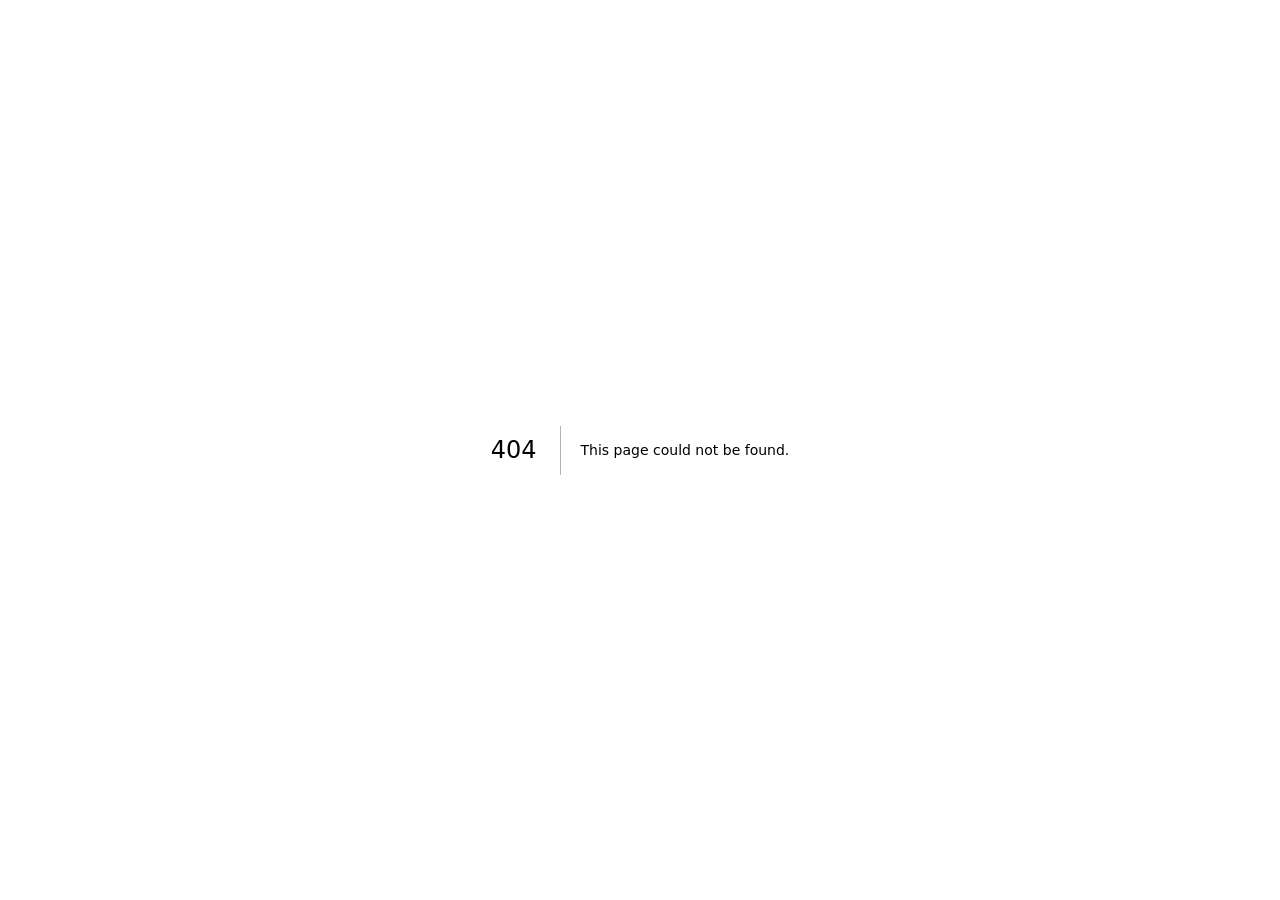
<file: thomson-reserve/404/index.html>
<!DOCTYPE html><html lang="en-SG" class="inter_fe8b9d92-module__LINzvG__variable playfair_display_a7754305-module__zcdn3q__variable h-full antialiased"><head><meta charSet="utf-8"/><meta name="viewport" content="width=device-width, initial-scale=1, viewport-fit=cover"/><link rel="stylesheet" href="/thomson-reserve/_next/static/chunks/22x0kp5zjnxt_.css" data-precedence="next"/><link rel="preload" as="script" fetchPriority="low" href="/thomson-reserve/_next/static/chunks/310vm2bl3xxpt.js"/><script src="/thomson-reserve/_next/static/chunks/0eo1cde-rr3bs.js" async=""></script><script src="/thomson-reserve/_next/static/chunks/1rj7ns8rte9vc.js" async=""></script><script src="/thomson-reserve/_next/static/chunks/1hvn21qez9o-j.js" async=""></script><script src="/thomson-reserve/_next/static/chunks/turbopack-02lyaqqagzxd0.js" async=""></script><script src="/thomson-reserve/_next/static/chunks/3fntmmi971322.js" async=""></script><meta name="robots" content="noindex"/><meta name="theme-color" content="#0b0e13"/><title>Thomson Reserve · 3D Unit Explorer</title><meta name="description" content="Explore Thomson Reserve in 3D at its real Singapore location — pick any unit by block, stack and floor, see its floor plan, facing, sun path and the indicative view from the unit."/><link rel="icon" href="/thomson-reserve/favicon.ico?favicon.2vob68tjqpejf.ico" sizes="256x256" type="image/x-icon"/><meta name="next-size-adjust" content=""/><title>404: This page could not be found.</title><script src="/thomson-reserve/_next/static/chunks/0cz1d0mv5g_q7.js" noModule=""></script></head><body class="h-full"><div hidden=""><!--$--><!--/$--></div><div style="font-family:system-ui,&quot;Segoe UI&quot;,Roboto,Helvetica,Arial,sans-serif,&quot;Apple Color Emoji&quot;,&quot;Segoe UI Emoji&quot;;height:100vh;text-align:center;display:flex;flex-direction:column;align-items:center;justify-content:center"><div><style>body{color:#000;background:#fff;margin:0}.next-error-h1{border-right:1px solid rgba(0,0,0,.3)}@media (prefers-color-scheme:dark){body{color:#fff;background:#000}.next-error-h1{border-right:1px solid rgba(255,255,255,.3)}}</style><h1 class="next-error-h1" style="display:inline-block;margin:0 20px 0 0;padding:0 23px 0 0;font-size:24px;font-weight:500;vertical-align:top;line-height:49px">404</h1><div style="display:inline-block"><h2 style="font-size:14px;font-weight:400;line-height:49px;margin:0">This page could not be found.</h2></div></div></div><!--$--><!--/$--><script src="/thomson-reserve/_next/static/chunks/310vm2bl3xxpt.js" id="_R_" async=""></script><script>(self.__next_f=self.__next_f||[]).push([0])</script><script>self.__next_f.push([1,"1:\"$Sreact.fragment\"\n2:I[39756,[\"/thomson-reserve/_next/static/chunks/3fntmmi971322.js\"],\"default\"]\n3:I[37457,[\"/thomson-reserve/_next/static/chunks/3fntmmi971322.js\"],\"default\"]\n4:I[97367,[\"/thomson-reserve/_next/static/chunks/3fntmmi971322.js\"],\"OutletBoundary\"]\n5:\"$Sreact.suspense\"\n8:I[97367,[\"/thomson-reserve/_next/static/chunks/3fntmmi971322.js\"],\"ViewportBoundary\"]\na:I[97367,[\"/thomson-reserve/_next/static/chunks/3fntmmi971322.js\"],\"MetadataBoundary\"]\nc:I[68027,[\"/thomson-reserve/_next/static/chunks/3fntmmi971322.js\"],\"default\",1]\n:HL[\"/thomson-reserve/_next/static/chunks/22x0kp5zjnxt_.css\",\"style\"]\n7:X\n0:{\"P\":null,\"c\":[\"\",\"_not-found\",\"\"],\"q\":\"\",\"i\":false,\"f\":[[[\"\",{\"children\":[\"/_not-found\",{\"children\":[\"__PAGE__\",{},\"$undefined\",\"$undefined\",4608]},\"$undefined\",\"$undefined\",4608]},\"$undefined\",\"$undefined\",4624],[[\"$\",\"$1\",\"c\",{\"children\":[[[\"$\",\"link\",\"0\",{\"rel\":\"stylesheet\",\"href\":\"/thomson-reserve/_next/static/chunks/22x0kp5zjnxt_.css\",\"precedence\":\"next\",\"crossOrigin\":\"$undefined\",\"nonce\":\"$undefined\"}],[\"$\",\"script\",\"script-0\",{\"src\":\"/thomson-reserve/_next/static/chunks/3fntmmi971322.js\",\"async\":true,\"nonce\":\"$undefined\"}]],[\"$\",\"html\",null,{\"lang\":\"en-SG\",\"className\":\"inter_fe8b9d92-module__LINzvG__variable playfair_display_a7754305-module__zcdn3q__variable h-full antialiased\",\"children\":[\"$\",\"body\",null,{\"className\":\"h-full\",\"children\":[\"$\",\"$L2\",null,{\"parallelRouterKey\":\"children\",\"error\":\"$undefined\",\"errorStyles\":\"$undefined\",\"errorScripts\":\"$undefined\",\"template\":[\"$\",\"$L3\",null,{}],\"templateStyles\":\"$undefined\",\"templateScripts\":\"$undefined\",\"notFound\":[[[\"$\",\"title\",null,{\"children\":\"404: This page could not be found.\"}],[\"$\",\"div\",null,{\"style\":{\"fontFamily\":\"system-ui,\\\"Segoe UI\\\",Roboto,Helvetica,Arial,sans-serif,\\\"Apple Color Emoji\\\",\\\"Segoe UI Emoji\\\"\",\"height\":\"100vh\",\"textAlign\":\"center\",\"display\":\"flex\",\"flexDirection\":\"column\",\"alignItems\":\"center\",\"justifyContent\":\"center\"},\"children\":[\"$\",\"div\",null,{\"children\":[[\"$\",\"style\",null,{\"dangerouslySetInnerHTML\":{\"__html\":\"body{color:#000;background:#fff;margin:0}.next-error-h1{border-right:1px solid rgba(0,0,0,.3)}@media (prefers-color-scheme:dark){body{color:#fff;background:#000}.next-error-h1{border-right:1px solid rgba(255,255,255,.3)}}\"}}],[\"$\",\"h1\",null,{\"className\":\"next-error-h1\",\"style\":{\"display\":\"inline-block\",\"margin\":\"0 20px 0 0\",\"padding\":\"0 23px 0 0\",\"fontSize\":24,\"fontWeight\":500,\"verticalAlign\":\"top\",\"lineHeight\":\"49px\"},\"children\":404}],[\"$\",\"div\",null,{\"style\":{\"display\":\"inline-block\"},\"children\":[\"$\",\"h2\",null,{\"style\":{\"fontSize\":14,\"fontWeight\":400,\"lineHeight\":\"49px\",\"margin\":0},\"children\":\"This page could not be found.\"}]}]]}]}]],[]],\"forbidden\":\"$undefined\",\"unauthorized\":\"$undefined\"}]}]}]]}],{\"children\":[[\"$\",\"$1\",\"c\",{\"children\":[null,[\"$\",\"$L2\",null,{\"parallelRouterKey\":\"children\",\"error\":\"$undefined\",\"errorStyles\":\"$undefined\",\"errorScripts\":\"$undefined\",\"template\":[\"$\",\"$L3\",null,{}],\"templateStyles\":\"$undefined\",\"templateScripts\":\"$undefined\",\"notFound\":\"$undefined\",\"forbidden\":\"$undefined\",\"unauthorized\":\"$undefined\"}]]}],{\"children\":[[\"$\",\"$1\",\"c\",{\"children\":[[[\"$\",\"title\",null,{\"children\":\"404: This page could not be found.\"}],[\"$\",\"div\",null,{\"style\":\"$0:f:0:1:0:props:children:1:props:children:props:children:props:notFound:0:1:props:style\",\"children\":[\"$\",\"div\",null,{\"children\":[[\"$\",\"style\",null,{\"dangerouslySetInnerHTML\":{\"__html\":\"body{color:#000;background:#fff;margin:0}.next-error-h1{border-right:1px solid rgba(0,0,0,.3)}@media (prefers-color-scheme:dark){body{color:#fff;background:#000}.next-error-h1{border-right:1px solid rgba(255,255,255,.3)}}\"}}],[\"$\",\"h1\",null,{\"className\":\"next-error-h1\",\"style\":\"$0:f:0:1:0:props:children:1:props:children:props:children:props:notFound:0:1:props:children:props:children:1:props:style\",\"children\":404}],[\"$\",\"div\",null,{\"style\":\"$0:f:0:1:0:props:children:1:props:children:props:children:props:notFound:0:1:props:children:props:children:2:props:style\",\"children\":[\"$\",\"h2\",null,{\"style\":\"$0:f:0:1:0:props:children:1:props:children:props:children:props:notFound:0:1:props:children:props:children:2:props:children:props:style\",\"children\":\"This page could not be found.\"}]}]]}]}]],null,[\"$\",\"$L4\",null,{\"children\":[\"$\",\"$5\",null,{\"name\":\"Next.MetadataOutlet\",\"children\":\"$@6\"}]}]]}],{},null,false,null]},null,false,\"$7\"]},null,false,null],[\"$\",\"$1\",\"h\",{\"children\":[[\"$\",\"meta\",null,{\"name\":\"robots\",\"content\":\"noindex\"}],[\"$\",\"$L8\",null,{\"children\":\"$L9\"}],[\"$\",\"div\",null,{\"hidden\":true,\"children\":[\"$\",\"$La\",null,{\"children\":[\"$\",\"$5\",null,{\"name\":\"Next.Metadata\",\"children\":\"$Lb\"}]}]}],[\"$\",\"meta\",null,{\"name\":\"next-size-adjust\",\"content\":\"\"}]]}],false]],\"m\":\"$undefined\",\"G\":[\"$c\",[[\"$\",\"link\",\"0\",{\"rel\":\"stylesheet\",\"href\":\"/thomson-reserve/_next/static/chunks/22x0kp5zjnxt_.css\",\"precedence\":\"next\",\"crossOrigin\":\"$undefined\",\"nonce\":\"$undefined\"}]]],\"S\":true,\"h\":null,\"r\":\"$undefined\",\"s\":\"$undefined\",\"a\":\"$undefined\",\"l\":\"$undefined\",\"p\":\"$undefined\",\"d\":\"$undefined\",\"b\":\"M-rBvxcfan96Bwyh0LAk3\"}\n7:C\n9:[[\"$\",\"meta\",\"0\",{\"charSet\":\"utf-8\"}],[\"$\",\"meta\",\"1\",{\"name\":\"viewport\",\"content\":\"width=device-width, initial-scale=1, viewport-fit=cover\"}],[\"$\",\"meta\",\"2\",{\"name\":\"theme-color\",\"content\":\"#0b0e13\"}]]\nd:I[27201,[\"/thomson-reserve/_next/static/chunks/3fntmmi971322.js\"],\"IconMark\"]\n6:null\nb:[[\"$\",\"title\",\"0\",{\"children\":\"Thomson Reserve · 3D Unit Explorer\"}],[\"$\",\"meta\",\"1\",{\"name\":\"description\",\"content\":\"Explore Thomson Reserve in 3D at its real Singapore location — pick any unit by block, stack and floor, see its floor plan, facing, sun path and the indicative view from the unit.\"}],[\"$\",\"link\",\"2\",{\"rel\":\"icon\",\"href\":\"/thomson-reserve/favicon.ico?favicon.2vob68tjqpejf.ico\",\"sizes\":\"256x256\",\"type\":\"image/x-icon\"}],[\"$\",\"$Ld\",\"3\",{}]]\n"])</script></body></html>
</file>
<file: thomson-reserve/_next/static/chunks/22x0kp5zjnxt_.css>
@font-face{font-family:Inter;font-style:normal;font-weight:100 900;font-display:swap;src:url(../media/2c55a0e60120577a-s.0-dom-5bn10r2.woff2)format("woff2");unicode-range:U+460-52F,U+1C80-1C8A,U+20B4,U+2DE0-2DFF,U+A640-A69F,U+FE2E-FE2F}@font-face{font-family:Inter;font-style:normal;font-weight:100 900;font-display:swap;src:url(../media/9c72aa0f40e4eef8-s.1y4-pdgsjb-pw.woff2)format("woff2");unicode-range:U+301,U+400-45F,U+490-491,U+4B0-4B1,U+2116}@font-face{font-family:Inter;font-style:normal;font-weight:100 900;font-display:swap;src:url(../media/ad66f9afd8947f86-s.3lvt2whj97whp.woff2)format("woff2");unicode-range:U+1F??}@font-face{font-family:Inter;font-style:normal;font-weight:100 900;font-display:swap;src:url(../media/5476f68d60460930-s.2uwcyprjm3xu3.woff2)format("woff2");unicode-range:U+370-377,U+37A-37F,U+384-38A,U+38C,U+38E-3A1,U+3A3-3FF}@font-face{font-family:Inter;font-style:normal;font-weight:100 900;font-display:swap;src:url(../media/2bbe8d2671613f1f-s.0k62hbripvv8p.woff2)format("woff2");unicode-range:U+102-103,U+110-111,U+128-129,U+168-169,U+1A0-1A1,U+1AF-1B0,U+300-301,U+303-304,U+308-309,U+323,U+329,U+1EA0-1EF9,U+20AB}@font-face{font-family:Inter;font-style:normal;font-weight:100 900;font-display:swap;src:url(../media/1bffadaabf893a1e-s.3-6t-g6q0vh0a.woff2)format("woff2");unicode-range:U+100-2BA,U+2BD-2C5,U+2C7-2CC,U+2CE-2D7,U+2DD-2FF,U+304,U+308,U+329,U+1D00-1DBF,U+1E00-1E9F,U+1EF2-1EFF,U+2020,U+20A0-20AB,U+20AD-20C0,U+2113,U+2C60-2C7F,U+A720-A7FF}@font-face{font-family:Inter;font-style:normal;font-weight:100 900;font-display:swap;src:url(../media/83afe278b6a6bb3c-s.p.2bn3s6zvc0dyp.woff2)format("woff2");unicode-range:U+??,U+131,U+152-153,U+2BB-2BC,U+2C6,U+2DA,U+2DC,U+304,U+308,U+329,U+2000-206F,U+20AC,U+2122,U+2191,U+2193,U+2212,U+2215,U+FEFF,U+FFFD}@font-face{font-family:Inter Fallback;src:local(Arial);ascent-override:90.44%;descent-override:22.52%;line-gap-override:0.0%;size-adjust:107.12%}.inter_fe8b9d92-module__LINzvG__className{font-family:Inter,Inter Fallback;font-style:normal}.inter_fe8b9d92-module__LINzvG__variable{--font-inter:"Inter", "Inter Fallback"}
@font-face{font-family:Playfair Display;font-style:normal;font-weight:500;font-display:swap;src:url(../media/65c558afe41e89d6-s.3jppgd0xzx-0d.woff2)format("woff2");unicode-range:U+301,U+400-45F,U+490-491,U+4B0-4B1,U+2116}@font-face{font-family:Playfair Display;font-style:normal;font-weight:500;font-display:swap;src:url(../media/14e23f9b59180572-s.0t8ljjjn9wtsx.woff2)format("woff2");unicode-range:U+102-103,U+110-111,U+128-129,U+168-169,U+1A0-1A1,U+1AF-1B0,U+300-301,U+303-304,U+308-309,U+323,U+329,U+1EA0-1EF9,U+20AB}@font-face{font-family:Playfair Display;font-style:normal;font-weight:500;font-display:swap;src:url(../media/b49b0d9b851e4899-s.2zyohmvb-ks7f.woff2)format("woff2");unicode-range:U+100-2BA,U+2BD-2C5,U+2C7-2CC,U+2CE-2D7,U+2DD-2FF,U+304,U+308,U+329,U+1D00-1DBF,U+1E00-1E9F,U+1EF2-1EFF,U+2020,U+20A0-20AB,U+20AD-20C0,U+2113,U+2C60-2C7F,U+A720-A7FF}@font-face{font-family:Playfair Display;font-style:normal;font-weight:500;font-display:swap;src:url(../media/2a65768255d6b625-s.p.3u4lli0-axodc.woff2)format("woff2");unicode-range:U+??,U+131,U+152-153,U+2BB-2BC,U+2C6,U+2DA,U+2DC,U+304,U+308,U+329,U+2000-206F,U+20AC,U+2122,U+2191,U+2193,U+2212,U+2215,U+FEFF,U+FFFD}@font-face{font-family:Playfair Display;font-style:normal;font-weight:600;font-display:swap;src:url(../media/65c558afe41e89d6-s.3jppgd0xzx-0d.woff2)format("woff2");unicode-range:U+301,U+400-45F,U+490-491,U+4B0-4B1,U+2116}@font-face{font-family:Playfair Display;font-style:normal;font-weight:600;font-display:swap;src:url(../media/14e23f9b59180572-s.0t8ljjjn9wtsx.woff2)format("woff2");unicode-range:U+102-103,U+110-111,U+128-129,U+168-169,U+1A0-1A1,U+1AF-1B0,U+300-301,U+303-304,U+308-309,U+323,U+329,U+1EA0-1EF9,U+20AB}@font-face{font-family:Playfair Display;font-style:normal;font-weight:600;font-display:swap;src:url(../media/b49b0d9b851e4899-s.2zyohmvb-ks7f.woff2)format("woff2");unicode-range:U+100-2BA,U+2BD-2C5,U+2C7-2CC,U+2CE-2D7,U+2DD-2FF,U+304,U+308,U+329,U+1D00-1DBF,U+1E00-1E9F,U+1EF2-1EFF,U+2020,U+20A0-20AB,U+20AD-20C0,U+2113,U+2C60-2C7F,U+A720-A7FF}@font-face{font-family:Playfair Display;font-style:normal;font-weight:600;font-display:swap;src:url(../media/2a65768255d6b625-s.p.3u4lli0-axodc.woff2)format("woff2");unicode-range:U+??,U+131,U+152-153,U+2BB-2BC,U+2C6,U+2DA,U+2DC,U+304,U+308,U+329,U+2000-206F,U+20AC,U+2122,U+2191,U+2193,U+2212,U+2215,U+FEFF,U+FFFD}@font-face{font-family:Playfair Display;font-style:normal;font-weight:700;font-display:swap;src:url(../media/65c558afe41e89d6-s.3jppgd0xzx-0d.woff2)format("woff2");unicode-range:U+301,U+400-45F,U+490-491,U+4B0-4B1,U+2116}@font-face{font-family:Playfair Display;font-style:normal;font-weight:700;font-display:swap;src:url(../media/14e23f9b59180572-s.0t8ljjjn9wtsx.woff2)format("woff2");unicode-range:U+102-103,U+110-111,U+128-129,U+168-169,U+1A0-1A1,U+1AF-1B0,U+300-301,U+303-304,U+308-309,U+323,U+329,U+1EA0-1EF9,U+20AB}@font-face{font-family:Playfair Display;font-style:normal;font-weight:700;font-display:swap;src:url(../media/b49b0d9b851e4899-s.2zyohmvb-ks7f.woff2)format("woff2");unicode-range:U+100-2BA,U+2BD-2C5,U+2C7-2CC,U+2CE-2D7,U+2DD-2FF,U+304,U+308,U+329,U+1D00-1DBF,U+1E00-1E9F,U+1EF2-1EFF,U+2020,U+20A0-20AB,U+20AD-20C0,U+2113,U+2C60-2C7F,U+A720-A7FF}@font-face{font-family:Playfair Display;font-style:normal;font-weight:700;font-display:swap;src:url(../media/2a65768255d6b625-s.p.3u4lli0-axodc.woff2)format("woff2");unicode-range:U+??,U+131,U+152-153,U+2BB-2BC,U+2C6,U+2DA,U+2DC,U+304,U+308,U+329,U+2000-206F,U+20AC,U+2122,U+2191,U+2193,U+2212,U+2215,U+FEFF,U+FFFD}@font-face{font-family:Playfair Display Fallback;src:local(Times New Roman);ascent-override:97.25%;descent-override:22.56%;line-gap-override:0.0%;size-adjust:111.26%}.playfair_display_a7754305-module__zcdn3q__className{font-family:Playfair Display,Playfair Display Fallback;font-style:normal}.playfair_display_a7754305-module__zcdn3q__variable{--font-playfair:"Playfair Display", "Playfair Display Fallback"}
@layer properties{@supports (((-webkit-hyphens:none)) and (not (margin-trim:inline))) or ((-moz-orient:inline) and (not (color:rgb(from red r g b)))){*,:before,:after,::backdrop{--tw-translate-x:0;--tw-translate-y:0;--tw-translate-z:0;--tw-rotate-x:initial;--tw-rotate-y:initial;--tw-rotate-z:initial;--tw-skew-x:initial;--tw-skew-y:initial;--tw-space-y-reverse:0;--tw-border-style:solid;--tw-leading:initial;--tw-font-weight:initial;--tw-tracking:initial;--tw-ordinal:initial;--tw-slashed-zero:initial;--tw-numeric-figure:initial;--tw-numeric-spacing:initial;--tw-numeric-fraction:initial;--tw-shadow:0 0 #0000;--tw-shadow-color:initial;--tw-shadow-alpha:100%;--tw-inset-shadow:0 0 #0000;--tw-inset-shadow-color:initial;--tw-inset-shadow-alpha:100%;--tw-ring-color:initial;--tw-ring-shadow:0 0 #0000;--tw-inset-ring-color:initial;--tw-inset-ring-shadow:0 0 #0000;--tw-ring-inset:initial;--tw-ring-offset-width:0px;--tw-ring-offset-color:#fff;--tw-ring-offset-shadow:0 0 #0000;--tw-outline-style:solid;--tw-blur:initial;--tw-brightness:initial;--tw-contrast:initial;--tw-grayscale:initial;--tw-hue-rotate:initial;--tw-invert:initial;--tw-opacity:initial;--tw-saturate:initial;--tw-sepia:initial;--tw-drop-shadow:initial;--tw-drop-shadow-color:initial;--tw-drop-shadow-alpha:100%;--tw-drop-shadow-size:initial;--tw-backdrop-blur:initial;--tw-backdrop-brightness:initial;--tw-backdrop-contrast:initial;--tw-backdrop-grayscale:initial;--tw-backdrop-hue-rotate:initial;--tw-backdrop-invert:initial;--tw-backdrop-opacity:initial;--tw-backdrop-saturate:initial;--tw-backdrop-sepia:initial;--tw-duration:initial;--tw-ease:initial}}}@layer theme{:root,:host{--font-mono:ui-monospace, SFMono-Regular, Menlo, Monaco, Consolas, "Liberation Mono", "Courier New", monospace;--color-red-200:#ffcaca;--color-red-300:#ffa3a3;--color-red-400:#ff6568;--color-red-500:#fb2c36;--color-amber-200:#fee685;--color-amber-300:#ffd236;--color-amber-500:#f99c00;--color-emerald-300:#5ee9b5;--color-emerald-400:#00d294;--color-emerald-500:#00bb7f;--color-sky-300:#77d4ff;--color-sky-400:#00bcfe;--color-black:#000;--color-white:#fff;--spacing:.25rem;--container-md:28rem;--container-2xl:42rem;--container-3xl:48rem;--container-4xl:56rem;--container-6xl:72rem;--text-xs:.75rem;--text-xs--line-height:calc(1 / .75);--text-sm:.875rem;--text-sm--line-height:calc(1.25 / .875);--text-2xl:1.5rem;--text-2xl--line-height:calc(2 / 1.5);--text-3xl:1.875rem;--text-3xl--line-height:calc(2.25 / 1.875);--text-4xl:2.25rem;--text-4xl--line-height:calc(2.5 / 2.25);--font-weight-semibold:600;--font-weight-bold:700;--tracking-normal:0em;--tracking-wide:.025em;--tracking-wider:.05em;--leading-tight:1.25;--leading-snug:1.375;--leading-relaxed:1.625;--radius-sm:.25rem;--radius-xl:.75rem;--ease-out:cubic-bezier(0, 0, .2, 1);--animate-pulse:pulse 2s cubic-bezier(.4, 0, .6, 1) infinite;--default-transition-duration:.15s;--default-transition-timing-function:cubic-bezier(.4, 0, .2, 1);--default-font-family:var(--font-inter), "Helvetica Neue", Arial, sans-serif;--default-mono-font-family:var(--font-mono)}@supports (color:lab(0% 0 0)){:root,:host{--color-red-200:lab(86.017% 19.8815 7.75869);--color-red-300:lab(76.5514% 36.4219 15.5335);--color-red-400:lab(63.7053% 60.7449 31.3109);--color-red-500:lab(55.4814% 75.0732 48.8528);--color-amber-200:lab(91.7203% -.505269 49.9084);--color-amber-300:lab(86.4156% 6.13147 78.3961);--color-amber-500:lab(72.7183% 31.8672 97.9407);--color-emerald-300:lab(83.9203% -48.7124 13.8849);--color-emerald-400:lab(75.0771% -60.7313 19.4146);--color-emerald-500:lab(66.9756% -58.27 19.5419);--color-sky-300:lab(80.3307% -20.2945 -31.385);--color-sky-400:lab(70.687% -23.6078 -45.9483)}}}@layer base{*,:after,:before,::backdrop{box-sizing:border-box;border:0 solid;margin:0;padding:0}::file-selector-button{box-sizing:border-box;border:0 solid;margin:0;padding:0}html,:host{-webkit-text-size-adjust:100%;tab-size:4;line-height:1.5;font-family:var(--default-font-family,-apple-system, BlinkMacSystemFont, "Segoe UI", Roboto, "Helvetica Neue", "Noto Sans", Arial, sans-serif, "Apple Color Emoji", "Segoe UI Emoji", "Segoe UI Symbol", "Noto Color Emoji");font-feature-settings:var(--default-font-feature-settings,normal);font-variation-settings:var(--default-font-variation-settings,normal);-webkit-tap-highlight-color:transparent}hr{height:0;color:inherit;border-top-width:1px}abbr:where([title]){-webkit-text-decoration:underline dotted;text-decoration:underline dotted}h1,h2,h3,h4,h5,h6{font-size:inherit;font-weight:inherit}a{color:inherit;-webkit-text-decoration:inherit;-webkit-text-decoration:inherit;-webkit-text-decoration:inherit;-webkit-text-decoration:inherit;text-decoration:inherit}b,strong{font-weight:bolder}code,kbd,samp,pre{font-family:var(--default-mono-font-family,ui-monospace, SFMono-Regular, Menlo, Monaco, Consolas, "Liberation Mono", "Courier New", monospace);font-feature-settings:var(--default-mono-font-feature-settings,normal);font-variation-settings:var(--default-mono-font-variation-settings,normal);font-size:1em}small{font-size:80%}sub,sup{vertical-align:baseline;font-size:75%;line-height:0;position:relative}sub{bottom:-.25em}sup{top:-.5em}table{text-indent:0;border-color:inherit;border-collapse:collapse}:-moz-focusring:where(:not(iframe)){outline:auto}progress{vertical-align:baseline}summary{display:list-item}ol,ul,menu{list-style:none}img,svg,video,canvas,audio,iframe,embed,object{vertical-align:middle;display:block}img,video{max-width:100%;height:auto}button,input,select,optgroup,textarea{font:inherit;font-feature-settings:inherit;font-variation-settings:inherit;letter-spacing:inherit;color:inherit;opacity:1;background-color:#0000;border-radius:0}::file-selector-button{font:inherit;font-feature-settings:inherit;font-variation-settings:inherit;letter-spacing:inherit;color:inherit;opacity:1;background-color:#0000;border-radius:0}:where(select:is([multiple],[size])) optgroup{font-weight:bolder}:where(select:is([multiple],[size])) optgroup option{padding-inline-start:20px}::file-selector-button{margin-inline-end:4px}::placeholder{opacity:1}@supports (not ((-webkit-appearance:-apple-pay-button))) or (contain-intrinsic-size:1px){::placeholder{color:currentColor}@supports (color:color-mix(in lab, red, red)){::placeholder{color:color-mix(in oklab, currentcolor 50%, transparent)}}}textarea{resize:vertical}::-webkit-search-decoration{-webkit-appearance:none}::-webkit-date-and-time-value{min-height:1lh;text-align:inherit}::-webkit-datetime-edit{display:inline-flex}::-webkit-datetime-edit-fields-wrapper{padding:0}::-webkit-datetime-edit{padding-block:0}::-webkit-datetime-edit-year-field{padding-block:0}::-webkit-datetime-edit-month-field{padding-block:0}::-webkit-datetime-edit-day-field{padding-block:0}::-webkit-datetime-edit-hour-field{padding-block:0}::-webkit-datetime-edit-minute-field{padding-block:0}::-webkit-datetime-edit-second-field{padding-block:0}::-webkit-datetime-edit-millisecond-field{padding-block:0}::-webkit-datetime-edit-meridiem-field{padding-block:0}::-webkit-calendar-picker-indicator{line-height:1}:-moz-ui-invalid{box-shadow:none}button,input:where([type=button],[type=reset],[type=submit]){appearance:button}::file-selector-button{appearance:button}::-webkit-inner-spin-button{height:auto}::-webkit-outer-spin-button{height:auto}[hidden]:where(:not([hidden=until-found])){display:none!important}}@layer components;@layer utilities{.pointer-events-auto{pointer-events:auto}.pointer-events-none{pointer-events:none}.collapse{visibility:collapse}.invisible{visibility:hidden}.visible{visibility:visible}.absolute{position:absolute}.fixed{position:fixed}.relative{position:relative}.static{position:static}.sticky{position:sticky}.inset-0{inset:0}.inset-x-0{inset-inline:0}.top-0{top:0}.top-1{top:var(--spacing)}.top-1\.5{top:calc(var(--spacing) * 1.5)}.top-1\/2{top:50%}.top-2{top:calc(var(--spacing) * 2)}.top-3{top:calc(var(--spacing) * 3)}.top-\[86px\]{top:86px}.top-\[92px\]{top:92px}.top-\[calc\(100\%\+6px\)\]{top:calc(100% + 6px)}.right-0{right:0}.right-1{right:var(--spacing)}.right-1\.5{right:calc(var(--spacing) * 1.5)}.right-2{right:calc(var(--spacing) * 2)}.right-3{right:calc(var(--spacing) * 3)}.bottom-0{bottom:0}.bottom-0\.5{bottom:calc(var(--spacing) * .5)}.bottom-2{bottom:calc(var(--spacing) * 2)}.bottom-3{bottom:calc(var(--spacing) * 3)}.left-0{left:0}.left-1{left:var(--spacing)}.left-1\/2{left:50%}.left-2{left:calc(var(--spacing) * 2)}.left-3{left:calc(var(--spacing) * 3)}.isolate{isolation:isolate}.z-20{z-index:20}.z-30{z-index:30}.z-40{z-index:40}.z-50{z-index:50}.z-\[70\]{z-index:70}.z-\[80\]{z-index:80}.container{width:100%}@media (min-width:40rem){.container{max-width:40rem}}@media (min-width:48rem){.container{max-width:48rem}}@media (min-width:64rem){.container{max-width:64rem}}@media (min-width:80rem){.container{max-width:80rem}}@media (min-width:96rem){.container{max-width:96rem}}.mx-auto{margin-inline:auto}.my-3{margin-block:calc(var(--spacing) * 3)}.-mt-1{margin-top:calc(var(--spacing) * -1)}.-mt-2{margin-top:calc(var(--spacing) * -2)}.mt-0\.5{margin-top:calc(var(--spacing) * .5)}.mt-1{margin-top:var(--spacing)}.mt-1\.5{margin-top:calc(var(--spacing) * 1.5)}.mt-2{margin-top:calc(var(--spacing) * 2)}.mt-2\.5{margin-top:calc(var(--spacing) * 2.5)}.mt-3{margin-top:calc(var(--spacing) * 3)}.mt-4{margin-top:calc(var(--spacing) * 4)}.mt-5{margin-top:calc(var(--spacing) * 5)}.mt-6{margin-top:calc(var(--spacing) * 6)}.mt-8{margin-top:calc(var(--spacing) * 8)}.mt-10{margin-top:calc(var(--spacing) * 10)}.mt-12{margin-top:calc(var(--spacing) * 12)}.mt-\[3px\]{margin-top:3px}.-mr-1{margin-right:calc(var(--spacing) * -1)}.-mr-1\.5{margin-right:calc(var(--spacing) * -1.5)}.-mr-2{margin-right:calc(var(--spacing) * -2)}.mr-3{margin-right:calc(var(--spacing) * 3)}.mb-0\.5{margin-bottom:calc(var(--spacing) * .5)}.mb-1\.5{margin-bottom:calc(var(--spacing) * 1.5)}.mb-2{margin-bottom:calc(var(--spacing) * 2)}.ml-1{margin-left:var(--spacing)}.ml-2{margin-left:calc(var(--spacing) * 2)}.ml-auto{margin-left:auto}.block{display:block}.flex{display:flex}.grid{display:grid}.hidden{display:none}.inline-block{display:inline-block}.inline-flex{display:inline-flex}.aspect-\[1\.6\/1\]{aspect-ratio:1.6}.aspect-\[2\.14\/1\]{aspect-ratio:2.14}.aspect-\[16\/10\]{aspect-ratio:16/10}.aspect-\[839\/595\]{aspect-ratio:839/595}.aspect-\[1100\/1311\]{aspect-ratio:1100/1311}.h-1{height:var(--spacing)}.h-2{height:calc(var(--spacing) * 2)}.h-3{height:calc(var(--spacing) * 3)}.h-3\.5{height:calc(var(--spacing) * 3.5)}.h-4{height:calc(var(--spacing) * 4)}.h-7{height:calc(var(--spacing) * 7)}.h-8{height:calc(var(--spacing) * 8)}.h-9{height:calc(var(--spacing) * 9)}.h-10{height:calc(var(--spacing) * 10)}.h-11{height:calc(var(--spacing) * 11)}.h-12{height:calc(var(--spacing) * 12)}.h-\[2px\]{height:2px}.h-\[46\%\]{height:46%}.h-\[60px\]{height:60px}.h-\[calc\(100dvh-44px\)\]{height:calc(100dvh - 44px)}.h-auto{height:auto}.h-full{height:100%}.h-px{height:1px}.max-h-\[190px\]{max-height:190px}.max-h-\[260px\]{max-height:260px}.max-h-\[calc\(100\%-110px\)\]{max-height:calc(100% - 110px)}.max-h-\[calc\(100dvh-210px\)\]{max-height:calc(100dvh - 210px)}.min-h-0{min-height:0}.min-h-\[32px\]{min-height:32px}.min-h-\[44px\]{min-height:44px}.min-h-full{min-height:100%}.w-2{width:calc(var(--spacing) * 2)}.w-3{width:calc(var(--spacing) * 3)}.w-3\.5{width:calc(var(--spacing) * 3.5)}.w-4{width:calc(var(--spacing) * 4)}.w-7{width:calc(var(--spacing) * 7)}.w-8{width:calc(var(--spacing) * 8)}.w-9{width:calc(var(--spacing) * 9)}.w-10{width:calc(var(--spacing) * 10)}.w-11{width:calc(var(--spacing) * 11)}.w-28{width:calc(var(--spacing) * 28)}.w-36{width:calc(var(--spacing) * 36)}.w-40{width:calc(var(--spacing) * 40)}.w-\[60px\]{width:60px}.w-\[118px\]{width:118px}.w-\[260px\]{width:260px}.w-\[300px\]{width:300px}.w-\[318px\]{width:318px}.w-\[400px\]{width:400px}.w-auto{width:auto}.w-full{width:100%}.max-w-2xl{max-width:var(--container-2xl)}.max-w-3xl{max-width:var(--container-3xl)}.max-w-4xl{max-width:var(--container-4xl)}.max-w-6xl{max-width:var(--container-6xl)}.max-w-\[330px\]{max-width:330px}.max-w-\[440px\]{max-width:440px}.max-w-\[760px\]{max-width:760px}.max-w-\[calc\(100vw-24px\)\]{max-width:calc(100vw - 24px)}.max-w-\[min\(560px\,calc\(100vw-24px\)\)\]{max-width:min(560px,100vw - 24px)}.max-w-full{max-width:100%}.max-w-md{max-width:var(--container-md)}.min-w-\[640px\]{min-width:640px}.min-w-\[860px\]{min-width:860px}.flex-1{flex:1}.shrink-0{flex-shrink:0}.border-collapse{border-collapse:collapse}.-translate-x-1\/2{--tw-translate-x:calc(calc(1 / 2 * 100%) * -1);translate:var(--tw-translate-x) var(--tw-translate-y)}.translate-x-0{--tw-translate-x:0px;translate:var(--tw-translate-x) var(--tw-translate-y)}.translate-x-\[calc\(100\%\+24px\)\]{--tw-translate-x:calc(100% + 24px);translate:var(--tw-translate-x) var(--tw-translate-y)}.-translate-y-1\/2{--tw-translate-y:calc(calc(1 / 2 * 100%) * -1);translate:var(--tw-translate-x) var(--tw-translate-y)}.-rotate-90{rotate:-90deg}.transform{transform:var(--tw-rotate-x,) var(--tw-rotate-y,) var(--tw-rotate-z,) var(--tw-skew-x,) var(--tw-skew-y,)}.animate-pulse{animation:var(--animate-pulse)}.cursor-grab{cursor:grab}.cursor-pointer{cursor:pointer}.touch-none{touch-action:none}.scroll-mt-12{scroll-margin-top:calc(var(--spacing) * 12)}.\[scrollbar-width\:none\]{scrollbar-width:none}.list-decimal{list-style-type:decimal}.grid-cols-1{grid-template-columns:repeat(1,minmax(0,1fr))}.grid-cols-2{grid-template-columns:repeat(2,minmax(0,1fr))}.grid-cols-3{grid-template-columns:repeat(3,minmax(0,1fr))}.grid-cols-4{grid-template-columns:repeat(4,minmax(0,1fr))}.grid-cols-6{grid-template-columns:repeat(6,minmax(0,1fr))}.flex-col{flex-direction:column}.flex-wrap{flex-wrap:wrap}.items-center{align-items:center}.items-end{align-items:flex-end}.items-start{align-items:flex-start}.items-stretch{align-items:stretch}.justify-between{justify-content:space-between}.justify-center{justify-content:center}.gap-0\.5{gap:calc(var(--spacing) * .5)}.gap-1{gap:var(--spacing)}.gap-1\.5{gap:calc(var(--spacing) * 1.5)}.gap-2{gap:calc(var(--spacing) * 2)}.gap-2\.5{gap:calc(var(--spacing) * 2.5)}.gap-3{gap:calc(var(--spacing) * 3)}.gap-3\.5{gap:calc(var(--spacing) * 3.5)}.gap-4{gap:calc(var(--spacing) * 4)}.gap-5{gap:calc(var(--spacing) * 5)}.gap-6{gap:calc(var(--spacing) * 6)}.gap-8{gap:calc(var(--spacing) * 8)}.gap-10{gap:calc(var(--spacing) * 10)}.gap-px{gap:1px}:where(.space-y-0\.5>:not(:last-child)){--tw-space-y-reverse:0;margin-block-start:calc(calc(var(--spacing) * .5) * var(--tw-space-y-reverse));margin-block-end:calc(calc(var(--spacing) * .5) * calc(1 - var(--tw-space-y-reverse)))}:where(.space-y-1>:not(:last-child)){--tw-space-y-reverse:0;margin-block-start:calc(var(--spacing) * var(--tw-space-y-reverse));margin-block-end:calc(var(--spacing) * calc(1 - var(--tw-space-y-reverse)))}:where(.space-y-1\.5>:not(:last-child)){--tw-space-y-reverse:0;margin-block-start:calc(calc(var(--spacing) * 1.5) * var(--tw-space-y-reverse));margin-block-end:calc(calc(var(--spacing) * 1.5) * calc(1 - var(--tw-space-y-reverse)))}:where(.space-y-2>:not(:last-child)){--tw-space-y-reverse:0;margin-block-start:calc(calc(var(--spacing) * 2) * var(--tw-space-y-reverse));margin-block-end:calc(calc(var(--spacing) * 2) * calc(1 - var(--tw-space-y-reverse)))}:where(.space-y-4>:not(:last-child)){--tw-space-y-reverse:0;margin-block-start:calc(calc(var(--spacing) * 4) * var(--tw-space-y-reverse));margin-block-end:calc(calc(var(--spacing) * 4) * calc(1 - var(--tw-space-y-reverse)))}.gap-x-2{column-gap:calc(var(--spacing) * 2)}.gap-x-3{column-gap:calc(var(--spacing) * 3)}.gap-x-4{column-gap:calc(var(--spacing) * 4)}.gap-x-10{column-gap:calc(var(--spacing) * 10)}.gap-y-0\.5{row-gap:calc(var(--spacing) * .5)}.gap-y-1{row-gap:var(--spacing)}.gap-y-1\.5{row-gap:calc(var(--spacing) * 1.5)}.gap-y-2{row-gap:calc(var(--spacing) * 2)}.gap-y-2\.5{row-gap:calc(var(--spacing) * 2.5)}.self-start{align-self:flex-start}.overflow-clip{overflow:clip}.overflow-hidden{overflow:hidden}.overflow-x-auto{overflow-x:auto}.overflow-y-auto{overflow-y:auto}.overscroll-contain{overscroll-behavior:contain}.rounded{border-radius:.25rem}.rounded-\[3px\]{border-radius:3px}.rounded-\[7px\]{border-radius:7px}.rounded-\[8px\]{border-radius:8px}.rounded-\[9px\]{border-radius:9px}.rounded-\[10px\]{border-radius:10px}.rounded-\[12px\]{border-radius:12px}.rounded-\[14px\]{border-radius:14px}.rounded-\[16px\]{border-radius:16px}.rounded-full{border-radius:3.40282e38px}.rounded-sm{border-radius:var(--radius-sm)}.rounded-xl{border-radius:var(--radius-xl)}.rounded-t-\[18px\]{border-top-left-radius:18px;border-top-right-radius:18px}.rounded-b-none{border-bottom-right-radius:0;border-bottom-left-radius:0}.border{border-style:var(--tw-border-style);border-width:1px}.border-2{border-style:var(--tw-border-style);border-width:2px}.border-y{border-block-style:var(--tw-border-style);border-block-width:1px}.border-t{border-top-style:var(--tw-border-style);border-top-width:1px}.border-b{border-bottom-style:var(--tw-border-style);border-bottom-width:1px}.border-b-0{border-bottom-style:var(--tw-border-style);border-bottom-width:0}.border-l-\[3px\]{border-left-style:var(--tw-border-style);border-left-width:3px}.border-\[\#7FA88A\]{border-color:#7fa88a}.border-\[\#CDBFA6\]{border-color:#cdbfa6}.border-\[\#E6DCCB\]{border-color:#e6dccb}.border-\[var\(--gold\)\]{border-color:var(--gold)}.border-\[var\(--gold-soft\)\]\/40{border-color:var(--gold-soft)}@supports (color:color-mix(in lab, red, red)){.border-\[var\(--gold-soft\)\]\/40{border-color:color-mix(in oklab, var(--gold-soft) 40%, transparent)}}.border-amber-300\/30{border-color:#ffd2364d}@supports (color:color-mix(in lab, red, red)){.border-amber-300\/30{border-color:color-mix(in oklab, var(--color-amber-300) 30%, transparent)}}.border-emerald-400\/30{border-color:#00d2944d}@supports (color:color-mix(in lab, red, red)){.border-emerald-400\/30{border-color:color-mix(in oklab, var(--color-emerald-400) 30%, transparent)}}.border-red-400\/30{border-color:#ff65684d}@supports (color:color-mix(in lab, red, red)){.border-red-400\/30{border-color:color-mix(in oklab, var(--color-red-400) 30%, transparent)}}.border-transparent{border-color:#0000}.border-white{border-color:var(--color-white)}.border-white\/8{border-color:#ffffff14}@supports (color:color-mix(in lab, red, red)){.border-white\/8{border-color:color-mix(in oklab, var(--color-white) 8%, transparent)}}.border-white\/10{border-color:#ffffff1a}@supports (color:color-mix(in lab, red, red)){.border-white\/10{border-color:color-mix(in oklab, var(--color-white) 10%, transparent)}}.border-white\/12{border-color:#ffffff1f}@supports (color:color-mix(in lab, red, red)){.border-white\/12{border-color:color-mix(in oklab, var(--color-white) 12%, transparent)}}.border-white\/15{border-color:#ffffff26}@supports (color:color-mix(in lab, red, red)){.border-white\/15{border-color:color-mix(in oklab, var(--color-white) 15%, transparent)}}.border-white\/20{border-color:#fff3}@supports (color:color-mix(in lab, red, red)){.border-white\/20{border-color:color-mix(in oklab, var(--color-white) 20%, transparent)}}.border-white\/30{border-color:#ffffff4d}@supports (color:color-mix(in lab, red, red)){.border-white\/30{border-color:color-mix(in oklab, var(--color-white) 30%, transparent)}}.bg-\[\#0b0e13\]\/95{background-color:#0b0e13f2;background-color:lab(3.87291% -.21001 -2.99278/.95)}.bg-\[\#1F2A33\]{background-color:#1f2a33}.bg-\[\#5C4A34\]{background-color:#5c4a34}.bg-\[\#25D366\]{background-color:#25d366}.bg-\[\#E9F0EA\]{background-color:#e9f0ea}.bg-\[\#EFE3C8\]{background-color:#efe3c8}.bg-\[\#F7F4EE\]{background-color:#f7f4ee}.bg-\[\#FBF7F0\]{background-color:#fbf7f0}.bg-\[\#FBF8F2\]{background-color:#fbf8f2}.bg-\[\#efe8dc\]{background-color:#efe8dc}.bg-\[var\(--gold\)\],.bg-\[var\(--gold\)\]\/15{background-color:var(--gold)}@supports (color:color-mix(in lab, red, red)){.bg-\[var\(--gold\)\]\/15{background-color:color-mix(in oklab, var(--gold) 15%, transparent)}}.bg-\[var\(--ink\)\]{background-color:var(--ink)}.bg-\[var\(--panel-solid\)\]{background-color:var(--panel-solid)}.bg-amber-500\/15{background-color:#f99c0026}@supports (color:color-mix(in lab, red, red)){.bg-amber-500\/15{background-color:color-mix(in oklab, var(--color-amber-500) 15%, transparent)}}.bg-black{background-color:var(--color-black)}.bg-black\/25{background-color:#00000040}@supports (color:color-mix(in lab, red, red)){.bg-black\/25{background-color:color-mix(in oklab, var(--color-black) 25%, transparent)}}.bg-black\/30{background-color:#0000004d}@supports (color:color-mix(in lab, red, red)){.bg-black\/30{background-color:color-mix(in oklab, var(--color-black) 30%, transparent)}}.bg-black\/40{background-color:#0006}@supports (color:color-mix(in lab, red, red)){.bg-black\/40{background-color:color-mix(in oklab, var(--color-black) 40%, transparent)}}.bg-black\/45{background-color:#00000073}@supports (color:color-mix(in lab, red, red)){.bg-black\/45{background-color:color-mix(in oklab, var(--color-black) 45%, transparent)}}.bg-black\/55{background-color:#0000008c}@supports (color:color-mix(in lab, red, red)){.bg-black\/55{background-color:color-mix(in oklab, var(--color-black) 55%, transparent)}}.bg-black\/90{background-color:#000000e6}@supports (color:color-mix(in lab, red, red)){.bg-black\/90{background-color:color-mix(in oklab, var(--color-black) 90%, transparent)}}.bg-black\/92{background-color:#000000eb}@supports (color:color-mix(in lab, red, red)){.bg-black\/92{background-color:color-mix(in oklab, var(--color-black) 92%, transparent)}}.bg-emerald-400{background-color:var(--color-emerald-400)}.bg-emerald-500\/15{background-color:#00bb7f26}@supports (color:color-mix(in lab, red, red)){.bg-emerald-500\/15{background-color:color-mix(in oklab, var(--color-emerald-500) 15%, transparent)}}.bg-red-500\/15{background-color:#fb2c3626}@supports (color:color-mix(in lab, red, red)){.bg-red-500\/15{background-color:color-mix(in oklab, var(--color-red-500) 15%, transparent)}}.bg-red-500\/20{background-color:#fb2c3633}@supports (color:color-mix(in lab, red, red)){.bg-red-500\/20{background-color:color-mix(in oklab, var(--color-red-500) 20%, transparent)}}.bg-sky-400{background-color:var(--color-sky-400)}.bg-transparent{background-color:#0000}.bg-white{background-color:var(--color-white)}.bg-white\/5{background-color:#ffffff0d}@supports (color:color-mix(in lab, red, red)){.bg-white\/5{background-color:color-mix(in oklab, var(--color-white) 5%, transparent)}}.bg-white\/8{background-color:#ffffff14}@supports (color:color-mix(in lab, red, red)){.bg-white\/8{background-color:color-mix(in oklab, var(--color-white) 8%, transparent)}}.bg-white\/10{background-color:#ffffff1a}@supports (color:color-mix(in lab, red, red)){.bg-white\/10{background-color:color-mix(in oklab, var(--color-white) 10%, transparent)}}.bg-white\/35{background-color:#ffffff59}@supports (color:color-mix(in lab, red, red)){.bg-white\/35{background-color:color-mix(in oklab, var(--color-white) 35%, transparent)}}.bg-white\/50{background-color:#ffffff80}@supports (color:color-mix(in lab, red, red)){.bg-white\/50{background-color:color-mix(in oklab, var(--color-white) 50%, transparent)}}.bg-white\/60{background-color:#fff9}@supports (color:color-mix(in lab, red, red)){.bg-white\/60{background-color:color-mix(in oklab, var(--color-white) 60%, transparent)}}.bg-white\/70{background-color:#ffffffb3}@supports (color:color-mix(in lab, red, red)){.bg-white\/70{background-color:color-mix(in oklab, var(--color-white) 70%, transparent)}}.bg-white\/85{background-color:#ffffffd9}@supports (color:color-mix(in lab, red, red)){.bg-white\/85{background-color:color-mix(in oklab, var(--color-white) 85%, transparent)}}.bg-white\/\[0\.03\]{background-color:#ffffff08}@supports (color:color-mix(in lab, red, red)){.bg-white\/\[0\.03\]{background-color:color-mix(in oklab, var(--color-white) 3%, transparent)}}.bg-white\/\[0\.04\]{background-color:#ffffff0a}@supports (color:color-mix(in lab, red, red)){.bg-white\/\[0\.04\]{background-color:color-mix(in oklab, var(--color-white) 4%, transparent)}}.bg-white\/\[0\.06\]{background-color:#ffffff0f}@supports (color:color-mix(in lab, red, red)){.bg-white\/\[0\.06\]{background-color:color-mix(in oklab, var(--color-white) 6%, transparent)}}.bg-white\/\[0\.07\]{background-color:#ffffff12}@supports (color:color-mix(in lab, red, red)){.bg-white\/\[0\.07\]{background-color:color-mix(in oklab, var(--color-white) 7.0%, transparent)}}.object-contain{object-fit:contain}.object-cover{object-fit:cover}.p-1{padding:var(--spacing)}.p-2\.5{padding:calc(var(--spacing) * 2.5)}.p-3{padding:calc(var(--spacing) * 3)}.p-3\.5{padding:calc(var(--spacing) * 3.5)}.p-4{padding:calc(var(--spacing) * 4)}.p-5{padding:calc(var(--spacing) * 5)}.p-6{padding:calc(var(--spacing) * 6)}.p-8{padding:calc(var(--spacing) * 8)}.px-1{padding-inline:var(--spacing)}.px-1\.5{padding-inline:calc(var(--spacing) * 1.5)}.px-2{padding-inline:calc(var(--spacing) * 2)}.px-2\.5{padding-inline:calc(var(--spacing) * 2.5)}.px-3{padding-inline:calc(var(--spacing) * 3)}.px-3\.5{padding-inline:calc(var(--spacing) * 3.5)}.px-4{padding-inline:calc(var(--spacing) * 4)}.px-5{padding-inline:calc(var(--spacing) * 5)}.px-6{padding-inline:calc(var(--spacing) * 6)}.py-0\.5{padding-block:calc(var(--spacing) * .5)}.py-1{padding-block:var(--spacing)}.py-1\.5{padding-block:calc(var(--spacing) * 1.5)}.py-2{padding-block:calc(var(--spacing) * 2)}.py-2\.5{padding-block:calc(var(--spacing) * 2.5)}.py-3{padding-block:calc(var(--spacing) * 3)}.py-5{padding-block:calc(var(--spacing) * 5)}.py-10{padding-block:calc(var(--spacing) * 10)}.py-14{padding-block:calc(var(--spacing) * 14)}.pt-2{padding-top:calc(var(--spacing) * 2)}.pt-2\.5{padding-top:calc(var(--spacing) * 2.5)}.pt-3{padding-top:calc(var(--spacing) * 3)}.pr-1{padding-right:var(--spacing)}.pr-8{padding-right:calc(var(--spacing) * 8)}.pb-1{padding-bottom:var(--spacing)}.pb-3{padding-bottom:calc(var(--spacing) * 3)}.pb-3\.5{padding-bottom:calc(var(--spacing) * 3.5)}.pb-4{padding-bottom:calc(var(--spacing) * 4)}.pl-5{padding-left:calc(var(--spacing) * 5)}.text-center{text-align:center}.text-left{text-align:left}.text-right{text-align:right}.align-top{vertical-align:top}.font-display{font-family:var(--font-playfair), Georgia, serif}.font-mono{font-family:var(--font-mono)}.text-2xl{font-size:var(--text-2xl);line-height:var(--tw-leading,var(--text-2xl--line-height))}.text-3xl{font-size:var(--text-3xl);line-height:var(--tw-leading,var(--text-3xl--line-height))}.text-4xl{font-size:var(--text-4xl);line-height:var(--tw-leading,var(--text-4xl--line-height))}.text-sm{font-size:var(--text-sm);line-height:var(--tw-leading,var(--text-sm--line-height))}.text-xs{font-size:var(--text-xs);line-height:var(--tw-leading,var(--text-xs--line-height))}.text-\[8\.5px\]{font-size:8.5px}.text-\[9\.5px\]{font-size:9.5px}.text-\[9px\]{font-size:9px}.text-\[10\.5px\]{font-size:10.5px}.text-\[10px\]{font-size:10px}.text-\[11\.5px\]{font-size:11.5px}.text-\[11px\]{font-size:11px}.text-\[12\.5px\]{font-size:12.5px}.text-\[12px\]{font-size:12px}.text-\[13\.5px\]{font-size:13.5px}.text-\[13px\]{font-size:13px}.text-\[14\.5px\]{font-size:14.5px}.text-\[14px\]{font-size:14px}.text-\[15px\]{font-size:15px}.text-\[16px\]{font-size:16px}.text-\[18px\]{font-size:18px}.text-\[19px\]{font-size:19px}.text-\[22px\]{font-size:22px}.text-\[24px\]{font-size:24px}.text-\[26px\]{font-size:26px}.text-\[28px\]{font-size:28px}.text-\[30px\]{font-size:30px}.text-\[34px\]{font-size:34px}.leading-\[1\.08\]{--tw-leading:1.08;line-height:1.08}.leading-none{--tw-leading:1;line-height:1}.leading-relaxed{--tw-leading:var(--leading-relaxed);line-height:var(--leading-relaxed)}.leading-snug{--tw-leading:var(--leading-snug);line-height:var(--leading-snug)}.leading-tight{--tw-leading:var(--leading-tight);line-height:var(--leading-tight)}.font-bold{--tw-font-weight:var(--font-weight-bold);font-weight:var(--font-weight-bold)}.font-semibold{--tw-font-weight:var(--font-weight-semibold);font-weight:var(--font-weight-semibold)}.tracking-\[0\.1em\]{--tw-tracking:.1em;letter-spacing:.1em}.tracking-\[0\.06em\]{--tw-tracking:.06em;letter-spacing:.06em}.tracking-\[0\.12em\]{--tw-tracking:.12em;letter-spacing:.12em}.tracking-\[0\.14em\]{--tw-tracking:.14em;letter-spacing:.14em}.tracking-\[0\.16em\]{--tw-tracking:.16em;letter-spacing:.16em}.tracking-\[0\.18em\]{--tw-tracking:.18em;letter-spacing:.18em}.tracking-normal{--tw-tracking:var(--tracking-normal);letter-spacing:var(--tracking-normal)}.tracking-wide{--tw-tracking:var(--tracking-wide);letter-spacing:var(--tracking-wide)}.tracking-wider{--tw-tracking:var(--tracking-wider);letter-spacing:var(--tracking-wider)}.whitespace-nowrap{white-space:nowrap}.text-\[\#1F1F1F\]{color:#1f1f1f}.text-\[\#2A2620\]{color:#2a2620}.text-\[\#5C4A34\]{color:#5c4a34}.text-\[\#6F665A\]{color:#6f665a}.text-\[\#8A8073\]{color:#8a8073}.text-\[\#33463A\]{color:#33463a}.text-\[\#E9CF97\]{color:#e9cf97}.text-\[var\(--gold\)\]{color:var(--gold)}.text-\[var\(--gold-soft\)\]{color:var(--gold-soft)}.text-\[var\(--muted\)\]{color:var(--muted)}.text-\[var\(--text\)\]{color:var(--text)}.text-amber-200{color:var(--color-amber-200)}.text-amber-300{color:var(--color-amber-300)}.text-black{color:var(--color-black)}.text-black\/70{color:#000000b3}@supports (color:color-mix(in lab, red, red)){.text-black\/70{color:color-mix(in oklab, var(--color-black) 70%, transparent)}}.text-emerald-300{color:var(--color-emerald-300)}.text-red-200{color:var(--color-red-200)}.text-red-300{color:var(--color-red-300)}.text-sky-300{color:var(--color-sky-300)}.text-white{color:var(--color-white)}.text-white\/30{color:#ffffff4d}@supports (color:color-mix(in lab, red, red)){.text-white\/30{color:color-mix(in oklab, var(--color-white) 30%, transparent)}}.text-white\/40{color:#fff6}@supports (color:color-mix(in lab, red, red)){.text-white\/40{color:color-mix(in oklab, var(--color-white) 40%, transparent)}}.text-white\/45{color:#ffffff73}@supports (color:color-mix(in lab, red, red)){.text-white\/45{color:color-mix(in oklab, var(--color-white) 45%, transparent)}}.text-white\/50{color:#ffffff80}@supports (color:color-mix(in lab, red, red)){.text-white\/50{color:color-mix(in oklab, var(--color-white) 50%, transparent)}}.text-white\/55{color:#ffffff8c}@supports (color:color-mix(in lab, red, red)){.text-white\/55{color:color-mix(in oklab, var(--color-white) 55%, transparent)}}.text-white\/60{color:#fff9}@supports (color:color-mix(in lab, red, red)){.text-white\/60{color:color-mix(in oklab, var(--color-white) 60%, transparent)}}.text-white\/65{color:#ffffffa6}@supports (color:color-mix(in lab, red, red)){.text-white\/65{color:color-mix(in oklab, var(--color-white) 65%, transparent)}}.text-white\/70{color:#ffffffb3}@supports (color:color-mix(in lab, red, red)){.text-white\/70{color:color-mix(in oklab, var(--color-white) 70%, transparent)}}.text-white\/75{color:#ffffffbf}@supports (color:color-mix(in lab, red, red)){.text-white\/75{color:color-mix(in oklab, var(--color-white) 75%, transparent)}}.text-white\/80{color:#fffc}@supports (color:color-mix(in lab, red, red)){.text-white\/80{color:color-mix(in oklab, var(--color-white) 80%, transparent)}}.text-white\/85{color:#ffffffd9}@supports (color:color-mix(in lab, red, red)){.text-white\/85{color:color-mix(in oklab, var(--color-white) 85%, transparent)}}.text-white\/90{color:#ffffffe6}@supports (color:color-mix(in lab, red, red)){.text-white\/90{color:color-mix(in oklab, var(--color-white) 90%, transparent)}}.capitalize{text-transform:capitalize}.normal-case{text-transform:none}.uppercase{text-transform:uppercase}.tabular-nums{--tw-numeric-spacing:tabular-nums;font-variant-numeric:var(--tw-ordinal,) var(--tw-slashed-zero,) var(--tw-numeric-figure,) var(--tw-numeric-spacing,) var(--tw-numeric-fraction,)}.underline{text-decoration-line:underline}.underline-offset-2{text-underline-offset:2px}.antialiased{-webkit-font-smoothing:antialiased;-moz-osx-font-smoothing:grayscale}.accent-\[var\(--gold\)\]{accent-color:var(--gold)}.\[color-scheme\:dark\]{--lightningcss-light: ;--lightningcss-dark:initial;color-scheme:dark}.opacity-45{opacity:.45}.opacity-80{opacity:.8}.shadow{--tw-shadow:0 1px 3px 0 var(--tw-shadow-color,#0000001a), 0 1px 2px -1px var(--tw-shadow-color,#0000001a);box-shadow:var(--tw-inset-shadow), var(--tw-inset-ring-shadow), var(--tw-ring-offset-shadow), var(--tw-ring-shadow), var(--tw-shadow)}.shadow-2xl{--tw-shadow:0 25px 50px -12px var(--tw-shadow-color,#00000040);box-shadow:var(--tw-inset-shadow), var(--tw-inset-ring-shadow), var(--tw-ring-offset-shadow), var(--tw-ring-shadow), var(--tw-shadow)}.shadow-\[0_0_0_4px_rgba\(217\,164\,65\,0\.35\)\]{--tw-shadow:0 0 0 4px var(--tw-shadow-color,#d9a44159);box-shadow:var(--tw-inset-shadow), var(--tw-inset-ring-shadow), var(--tw-ring-offset-shadow), var(--tw-ring-shadow), var(--tw-shadow)}.shadow-\[0_14px_40px_rgba\(60\,45\,25\,0\.12\)\]{--tw-shadow:0 14px 40px var(--tw-shadow-color,#3c2d191f);box-shadow:var(--tw-inset-shadow), var(--tw-inset-ring-shadow), var(--tw-ring-offset-shadow), var(--tw-ring-shadow), var(--tw-shadow)}.shadow-\[0_14px_40px_rgba\(60\,45\,25\,0\.18\)\]{--tw-shadow:0 14px 40px var(--tw-shadow-color,#3c2d192e);box-shadow:var(--tw-inset-shadow), var(--tw-inset-ring-shadow), var(--tw-ring-offset-shadow), var(--tw-ring-shadow), var(--tw-shadow)}.shadow-\[0_18px_50px_rgba\(0\,0\,0\,0\.45\)\]{--tw-shadow:0 18px 50px var(--tw-shadow-color,#00000073);box-shadow:var(--tw-inset-shadow), var(--tw-inset-ring-shadow), var(--tw-ring-offset-shadow), var(--tw-ring-shadow), var(--tw-shadow)}.shadow-lg{--tw-shadow:0 10px 15px -3px var(--tw-shadow-color,#0000001a), 0 4px 6px -4px var(--tw-shadow-color,#0000001a);box-shadow:var(--tw-inset-shadow), var(--tw-inset-ring-shadow), var(--tw-ring-offset-shadow), var(--tw-ring-shadow), var(--tw-shadow)}.ring,.ring-1{--tw-ring-shadow:var(--tw-ring-inset,) 0 0 0 calc(1px + var(--tw-ring-offset-width)) var(--tw-ring-color,currentcolor);box-shadow:var(--tw-inset-shadow), var(--tw-inset-ring-shadow), var(--tw-ring-offset-shadow), var(--tw-ring-shadow), var(--tw-shadow)}.ring-black\/15{--tw-ring-color:#00000026}@supports (color:color-mix(in lab, red, red)){.ring-black\/15{--tw-ring-color:color-mix(in oklab, var(--color-black) 15%, transparent)}}.ring-black\/20{--tw-ring-color:#0003}@supports (color:color-mix(in lab, red, red)){.ring-black\/20{--tw-ring-color:color-mix(in oklab, var(--color-black) 20%, transparent)}}.ring-black\/30{--tw-ring-color:#0000004d}@supports (color:color-mix(in lab, red, red)){.ring-black\/30{--tw-ring-color:color-mix(in oklab, var(--color-black) 30%, transparent)}}.ring-white\/10{--tw-ring-color:#ffffff1a}@supports (color:color-mix(in lab, red, red)){.ring-white\/10{--tw-ring-color:color-mix(in oklab, var(--color-white) 10%, transparent)}}.ring-offset-2{--tw-ring-offset-width:2px;--tw-ring-offset-shadow:var(--tw-ring-inset,) 0 0 0 var(--tw-ring-offset-width) var(--tw-ring-offset-color)}.outline{outline-style:var(--tw-outline-style);outline-width:1px}.filter{filter:var(--tw-blur,) var(--tw-brightness,) var(--tw-contrast,) var(--tw-grayscale,) var(--tw-hue-rotate,) var(--tw-invert,) var(--tw-saturate,) var(--tw-sepia,) var(--tw-drop-shadow,)}.backdrop-blur{--tw-backdrop-blur:blur(8px);-webkit-backdrop-filter:var(--tw-backdrop-blur,) var(--tw-backdrop-brightness,) var(--tw-backdrop-contrast,) var(--tw-backdrop-grayscale,) var(--tw-backdrop-hue-rotate,) var(--tw-backdrop-invert,) var(--tw-backdrop-opacity,) var(--tw-backdrop-saturate,) var(--tw-backdrop-sepia,);backdrop-filter:var(--tw-backdrop-blur,) var(--tw-backdrop-brightness,) var(--tw-backdrop-contrast,) var(--tw-backdrop-grayscale,) var(--tw-backdrop-hue-rotate,) var(--tw-backdrop-invert,) var(--tw-backdrop-opacity,) var(--tw-backdrop-saturate,) var(--tw-backdrop-sepia,)}.transition{transition-property:color,background-color,border-color,outline-color,text-decoration-color,fill,stroke,--tw-gradient-from,--tw-gradient-via,--tw-gradient-to,opacity,box-shadow,transform,translate,scale,rotate,filter,-webkit-backdrop-filter,backdrop-filter,display,content-visibility,overlay,pointer-events;transition-timing-function:var(--tw-ease,var(--default-transition-timing-function));transition-duration:var(--tw-duration,var(--default-transition-duration))}.transition-\[height\]{transition-property:height;transition-timing-function:var(--tw-ease,var(--default-transition-timing-function));transition-duration:var(--tw-duration,var(--default-transition-duration))}.transition-\[margin\]{transition-property:margin;transition-timing-function:var(--tw-ease,var(--default-transition-timing-function));transition-duration:var(--tw-duration,var(--default-transition-duration))}.transition-\[right\,bottom\]{transition-property:right,bottom;transition-timing-function:var(--tw-ease,var(--default-transition-timing-function));transition-duration:var(--tw-duration,var(--default-transition-duration))}.transition-\[right\]{transition-property:right;transition-timing-function:var(--tw-ease,var(--default-transition-timing-function));transition-duration:var(--tw-duration,var(--default-transition-duration))}.transition-\[translate\,visibility\]{transition-property:translate,visibility;transition-timing-function:var(--tw-ease,var(--default-transition-timing-function));transition-duration:var(--tw-duration,var(--default-transition-duration))}.transition-transform{transition-property:transform,translate,scale,rotate;transition-timing-function:var(--tw-ease,var(--default-transition-timing-function));transition-duration:var(--tw-duration,var(--default-transition-duration))}.duration-75{--tw-duration:75ms;transition-duration:75ms}.duration-200{--tw-duration:.2s;transition-duration:.2s}.duration-300{--tw-duration:.3s;transition-duration:.3s}.ease-out{--tw-ease:var(--ease-out);transition-timing-function:var(--ease-out)}.select-none{-webkit-user-select:none;user-select:none}@media (hover:hover){.group-hover\:opacity-100:is(:where(.group):hover *){opacity:1}}.placeholder\:text-white\/40::placeholder{color:#fff6}@supports (color:color-mix(in lab, red, red)){.placeholder\:text-white\/40::placeholder{color:color-mix(in oklab, var(--color-white) 40%, transparent)}}.last\:border-b-0:last-child{border-bottom-style:var(--tw-border-style);border-bottom-width:0}.focus-within\:border-\[var\(--gold\)\]:focus-within{border-color:var(--gold)}@media (hover:hover){.hover\:border-white\/30:hover{border-color:#ffffff4d}@supports (color:color-mix(in lab, red, red)){.hover\:border-white\/30:hover{border-color:color-mix(in oklab, var(--color-white) 30%, transparent)}}.hover\:border-white\/40:hover{border-color:#fff6}@supports (color:color-mix(in lab, red, red)){.hover\:border-white\/40:hover{border-color:color-mix(in oklab, var(--color-white) 40%, transparent)}}.hover\:border-white\/50:hover{border-color:#ffffff80}@supports (color:color-mix(in lab, red, red)){.hover\:border-white\/50:hover{border-color:color-mix(in oklab, var(--color-white) 50%, transparent)}}.hover\:bg-\[\#E8D6AE\]:hover{background-color:#e8d6ae}.hover\:bg-\[\#F1E8D8\]:hover{background-color:#f1e8d8}.hover\:bg-black:hover{background-color:var(--color-black)}.hover\:bg-black\/5:hover{background-color:#0000000d}@supports (color:color-mix(in lab, red, red)){.hover\:bg-black\/5:hover{background-color:color-mix(in oklab, var(--color-black) 5%, transparent)}}.hover\:bg-black\/70:hover{background-color:#000000b3}@supports (color:color-mix(in lab, red, red)){.hover\:bg-black\/70:hover{background-color:color-mix(in oklab, var(--color-black) 70%, transparent)}}.hover\:bg-white:hover{background-color:var(--color-white)}.hover\:bg-white\/8:hover{background-color:#ffffff14}@supports (color:color-mix(in lab, red, red)){.hover\:bg-white\/8:hover{background-color:color-mix(in oklab, var(--color-white) 8%, transparent)}}.hover\:bg-white\/10:hover{background-color:#ffffff1a}@supports (color:color-mix(in lab, red, red)){.hover\:bg-white\/10:hover{background-color:color-mix(in oklab, var(--color-white) 10%, transparent)}}.hover\:text-black:hover{color:var(--color-black)}.hover\:text-white:hover{color:var(--color-white)}.hover\:underline:hover{text-decoration-line:underline}.hover\:shadow-lg:hover{--tw-shadow:0 10px 15px -3px var(--tw-shadow-color,#0000001a), 0 4px 6px -4px var(--tw-shadow-color,#0000001a);box-shadow:var(--tw-inset-shadow), var(--tw-inset-ring-shadow), var(--tw-ring-offset-shadow), var(--tw-ring-shadow), var(--tw-shadow)}.hover\:brightness-110:hover{--tw-brightness:brightness(110%);filter:var(--tw-blur,) var(--tw-brightness,) var(--tw-contrast,) var(--tw-grayscale,) var(--tw-hue-rotate,) var(--tw-invert,) var(--tw-saturate,) var(--tw-sepia,) var(--tw-drop-shadow,)}}.focus\:outline-none:focus{--tw-outline-style:none;outline-style:none}.active\:bg-\[var\(--gold\)\]:active{background-color:var(--gold)}.active\:bg-white:active{background-color:var(--color-white)}.active\:text-black:active{color:var(--color-black)}.disabled\:opacity-30:disabled{opacity:.3}.disabled\:opacity-35:disabled{opacity:.35}@media not all and (min-width:48rem){.max-md\:inset-x-3{inset-inline:calc(var(--spacing) * 3)}.max-md\:top-\[calc\(58px\+var\(--safe-top\)\)\]{top:calc(58px + var(--safe-top))}.max-md\:top-\[calc\(118px\+var\(--safe-top\)\)\]{top:calc(118px + var(--safe-top))}.max-md\:right-3{right:calc(var(--spacing) * 3)}.max-md\:left-3{left:calc(var(--spacing) * 3)}.max-md\:max-w-\[calc\(100vw-110px\)\]{max-width:calc(100vw - 110px)}.max-md\:items-center{align-items:center}}@media (min-width:40rem){.sm\:block{display:block}.sm\:flex{display:flex}.sm\:grid-cols-2{grid-template-columns:repeat(2,minmax(0,1fr))}.sm\:grid-cols-8{grid-template-columns:repeat(8,minmax(0,1fr))}.sm\:px-4{padding-inline:calc(var(--spacing) * 4)}}@media (min-width:48rem){.md\:top-1\/2{top:50%}.md\:right-\[104px\]{right:104px}.md\:right-\[424px\]{right:424px}.md\:bottom-0{bottom:0}.md\:left-\[344px\]{left:344px}.md\:mr-\[412px\]{margin-right:412px}.md\:block{display:block}.md\:flex{display:flex}.md\:hidden{display:none}.md\:inline{display:inline}.md\:h-9{height:calc(var(--spacing) * 9)}.md\:h-\[76px\]{height:76px}.md\:w-9{width:calc(var(--spacing) * 9)}.md\:w-\[76px\]{width:76px}.md\:-translate-y-1\/2{--tw-translate-y:calc(calc(1 / 2 * 100%) * -1);translate:var(--tw-translate-x) var(--tw-translate-y)}.md\:grid-cols-2{grid-template-columns:repeat(2,minmax(0,1fr))}.md\:grid-cols-3{grid-template-columns:repeat(3,minmax(0,1fr))}.md\:grid-cols-4{grid-template-columns:repeat(4,minmax(0,1fr))}.md\:grid-cols-6{grid-template-columns:repeat(6,minmax(0,1fr))}.md\:grid-cols-\[0\.9fr_1\.1fr\]{grid-template-columns:.9fr 1.1fr}.md\:grid-cols-\[0\.82fr_1\.18fr\]{grid-template-columns:.82fr 1.18fr}.md\:grid-cols-\[0\.95fr_1\.05fr\]{grid-template-columns:.95fr 1.05fr}.md\:grid-cols-\[1\.1fr_0\.9fr\]{grid-template-columns:1.1fr .9fr}.md\:grid-cols-\[1\.05fr_0\.95fr\]{grid-template-columns:1.05fr .95fr}.md\:gap-3{gap:calc(var(--spacing) * 3)}.md\:gap-8{gap:calc(var(--spacing) * 8)}.md\:gap-12{gap:calc(var(--spacing) * 12)}.md\:p-6{padding:calc(var(--spacing) * 6)}.md\:p-8{padding:calc(var(--spacing) * 8)}.md\:p-10{padding:calc(var(--spacing) * 10)}.md\:px-2{padding-inline:calc(var(--spacing) * 2)}.md\:px-2\.5{padding-inline:calc(var(--spacing) * 2.5)}.md\:py-1\.5{padding-block:calc(var(--spacing) * 1.5)}.md\:py-20{padding-block:calc(var(--spacing) * 20)}.md\:text-4xl{font-size:var(--text-4xl);line-height:var(--tw-leading,var(--text-4xl--line-height))}.md\:text-\[10\.5px\]{font-size:10.5px}.md\:text-\[11px\]{font-size:11px}.md\:text-\[28px\]{font-size:28px}.md\:text-\[38px\]{font-size:38px}.md\:text-\[40px\]{font-size:40px}.md\:text-\[46px\]{font-size:46px}.md\:tracking-\[0\.08em\]{--tw-tracking:.08em;letter-spacing:.08em}.md\:\[\&\:nth-last-child\(2\)\]\:border-b-0:nth-last-child(2){border-bottom-style:var(--tw-border-style);border-bottom-width:0}}}:root{--ink:#0b0e13;--panel:#0e1117c7;--panel-solid:#12161d;--line:#ffffff1f;--line-strong:#ffffff38;--text:#f4f1ea;--muted:#f4f1ea9e;--gold:#d4a24a;--gold-soft:#e9cf97;--safe-top:env(safe-area-inset-top,0px);--safe-bottom:env(safe-area-inset-bottom,0px);--safe-left:env(safe-area-inset-left,0px);--safe-right:env(safe-area-inset-right,0px)}html,body{background:var(--ink);color:var(--text);font-family:var(--font-inter), "Helvetica Neue", Arial, sans-serif;overscroll-behavior:none}.glass{background:var(--panel);-webkit-backdrop-filter:blur(14px)saturate(1.1);border:1px solid var(--line);border-radius:14px;box-shadow:0 10px 30px #00000047}.eyebrow{letter-spacing:.16em;text-transform:uppercase;color:var(--muted);font-size:10.5px;font-weight:600}.tap{min-width:44px;min-height:44px}.focus-ring:focus-visible{outline:2px solid var(--gold);outline-offset:2px}.cesium-credits-host .cesium-credit-lightbox-overlay{z-index:60}.cesium-credits-host .cesium-widget-credits{font-size:inherit;color:#ffffffc7;display:inline!important;position:static!important}.cesium-credits-host a{color:#fff;text-decoration:underline}.cesium-credits-host img{vertical-align:middle;max-height:16px;display:inline-block}.cesium-widget,.cesium-widget canvas{touch-action:none;width:100%;height:100%}input[type=range].gold-range{accent-color:var(--gold)}@keyframes pulse-soft{0%,to{opacity:.55}50%{opacity:1}}.pulse-soft{animation:1.6s ease-in-out infinite pulse-soft}@media (prefers-reduced-motion:reduce){.pulse-soft{animation:none}}@property --tw-translate-x{syntax:"*";inherits:false;initial-value:0}@property --tw-translate-y{syntax:"*";inherits:false;initial-value:0}@property --tw-translate-z{syntax:"*";inherits:false;initial-value:0}@property --tw-rotate-x{syntax:"*";inherits:false}@property --tw-rotate-y{syntax:"*";inherits:false}@property --tw-rotate-z{syntax:"*";inherits:false}@property --tw-skew-x{syntax:"*";inherits:false}@property --tw-skew-y{syntax:"*";inherits:false}@property --tw-space-y-reverse{syntax:"*";inherits:false;initial-value:0}@property --tw-border-style{syntax:"*";inherits:false;initial-value:solid}@property --tw-leading{syntax:"*";inherits:false}@property --tw-font-weight{syntax:"*";inherits:false}@property --tw-tracking{syntax:"*";inherits:false}@property --tw-ordinal{syntax:"*";inherits:false}@property --tw-slashed-zero{syntax:"*";inherits:false}@property --tw-numeric-figure{syntax:"*";inherits:false}@property --tw-numeric-spacing{syntax:"*";inherits:false}@property --tw-numeric-fraction{syntax:"*";inherits:false}@property --tw-shadow{syntax:"*";inherits:false;initial-value:0 0 #0000}@property --tw-shadow-color{syntax:"*";inherits:false}@property --tw-shadow-alpha{syntax:"<percentage>";inherits:false;initial-value:100%}@property --tw-inset-shadow{syntax:"*";inherits:false;initial-value:0 0 #0000}@property --tw-inset-shadow-color{syntax:"*";inherits:false}@property --tw-inset-shadow-alpha{syntax:"<percentage>";inherits:false;initial-value:100%}@property --tw-ring-color{syntax:"*";inherits:false}@property --tw-ring-shadow{syntax:"*";inherits:false;initial-value:0 0 #0000}@property --tw-inset-ring-color{syntax:"*";inherits:false}@property --tw-inset-ring-shadow{syntax:"*";inherits:false;initial-value:0 0 #0000}@property --tw-ring-inset{syntax:"*";inherits:false}@property --tw-ring-offset-width{syntax:"<length>";inherits:false;initial-value:0}@property --tw-ring-offset-color{syntax:"*";inherits:false;initial-value:#fff}@property --tw-ring-offset-shadow{syntax:"*";inherits:false;initial-value:0 0 #0000}@property --tw-outline-style{syntax:"*";inherits:false;initial-value:solid}@property --tw-blur{syntax:"*";inherits:false}@property --tw-brightness{syntax:"*";inherits:false}@property --tw-contrast{syntax:"*";inherits:false}@property --tw-grayscale{syntax:"*";inherits:false}@property --tw-hue-rotate{syntax:"*";inherits:false}@property --tw-invert{syntax:"*";inherits:false}@property --tw-opacity{syntax:"*";inherits:false}@property --tw-saturate{syntax:"*";inherits:false}@property --tw-sepia{syntax:"*";inherits:false}@property --tw-drop-shadow{syntax:"*";inherits:false}@property --tw-drop-shadow-color{syntax:"*";inherits:false}@property --tw-drop-shadow-alpha{syntax:"<percentage>";inherits:false;initial-value:100%}@property --tw-drop-shadow-size{syntax:"*";inherits:false}@property --tw-backdrop-blur{syntax:"*";inherits:false}@property --tw-backdrop-brightness{syntax:"*";inherits:false}@property --tw-backdrop-contrast{syntax:"*";inherits:false}@property --tw-backdrop-grayscale{syntax:"*";inherits:false}@property --tw-backdrop-hue-rotate{syntax:"*";inherits:false}@property --tw-backdrop-invert{syntax:"*";inherits:false}@property --tw-backdrop-opacity{syntax:"*";inherits:false}@property --tw-backdrop-saturate{syntax:"*";inherits:false}@property --tw-backdrop-sepia{syntax:"*";inherits:false}@property --tw-duration{syntax:"*";inherits:false}@property --tw-ease{syntax:"*";inherits:false}@keyframes pulse{50%{opacity:.5}}
</file>
